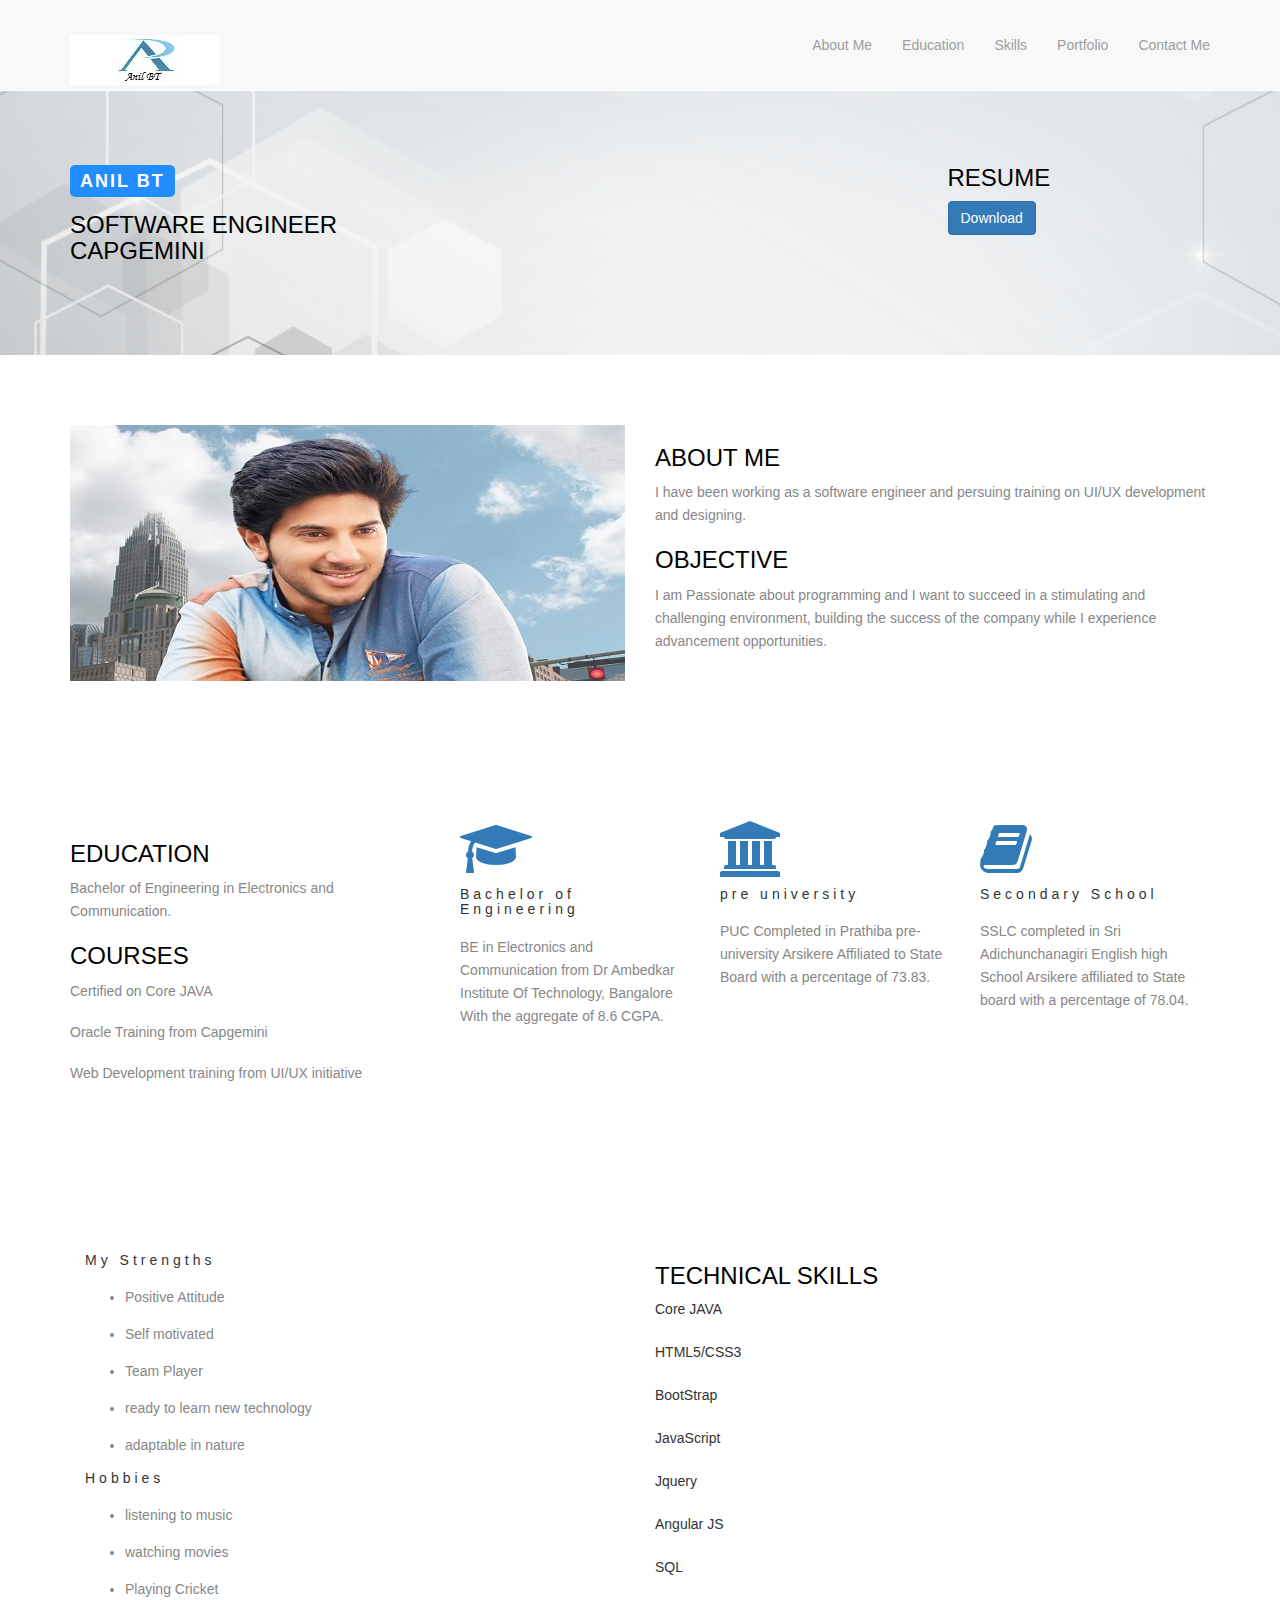
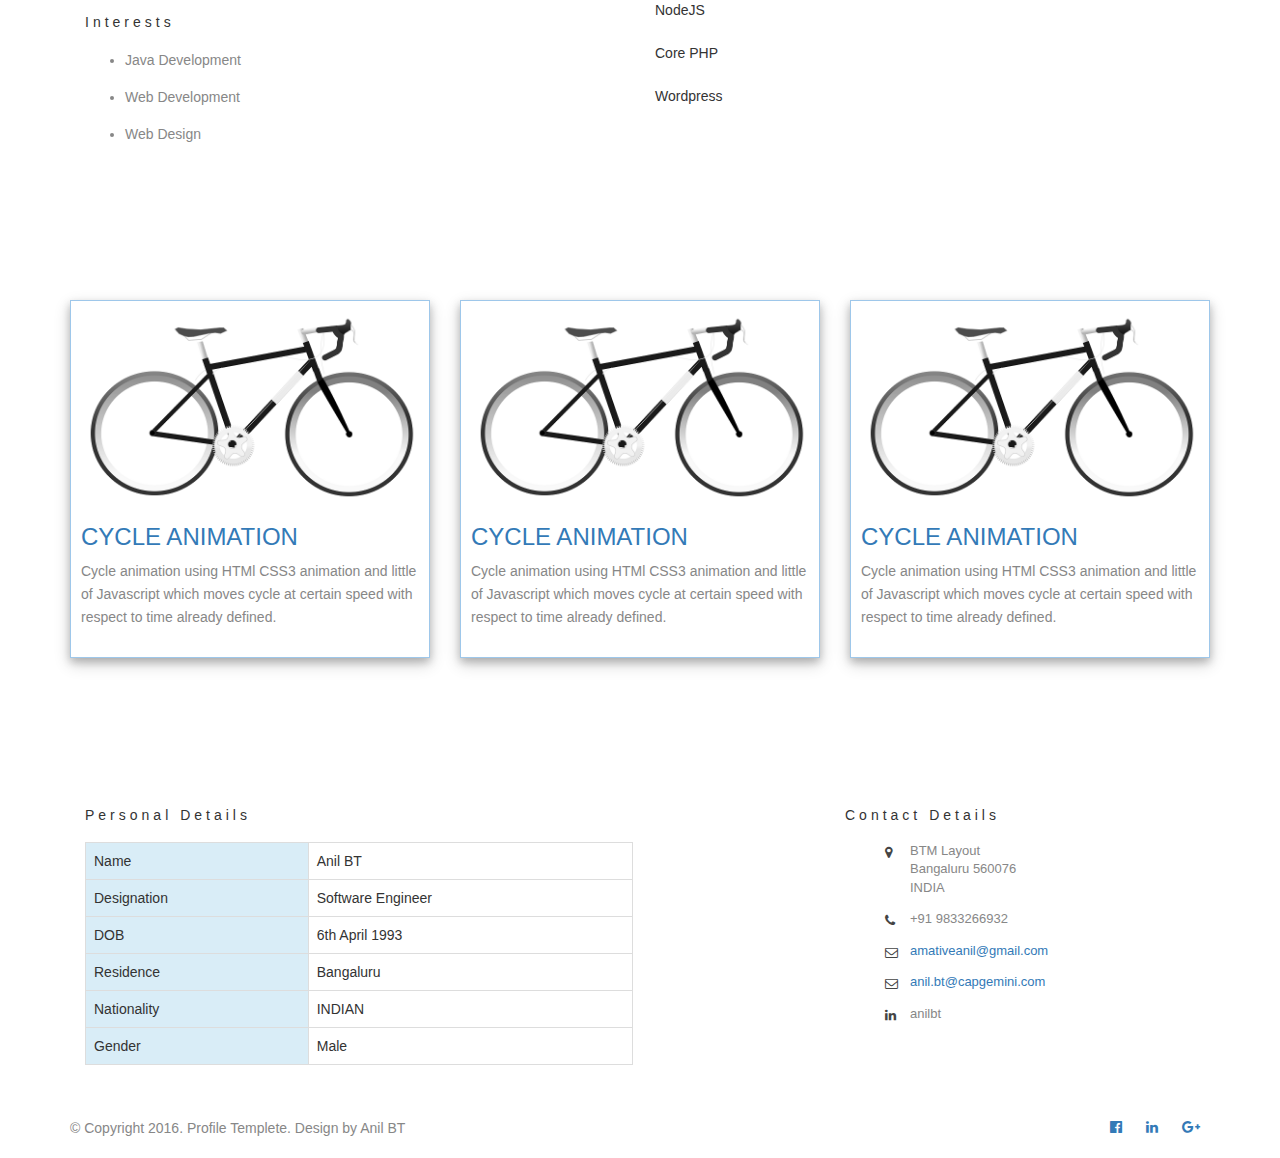
<file: index.html>
<!DOCTYPE html>
<html>
<head>
	<title> Profile templete </title>
	<meta charset="utf-8">
	<meta name="viewport" content="width=device-width, initial-scale=1">
	<link rel="stylesheet" href="https://maxcdn.bootstrapcdn.com/bootstrap/3.3.7/css/bootstrap.min.css">
	<script src="https://ajax.googleapis.com/ajax/libs/jquery/1.12.4/jquery.min.js"></script>
	<script src="https://maxcdn.bootstrapcdn.com/bootstrap/3.3.7/js/bootstrap.min.js"></script>
	<link rel="stylesheet" type="text/css" href="css/style.css">
	<link rel="stylesheet" type="text/css" href="css/font-awesome.min.css">
	<script type="text/javascript" src="Scripts/profile.js"></script>
</head>
<body data-spy="scroll" data-target=".navbar" data-offset="50">

	<nav class="navbar navbar-inverse navbar-fixed-top white-bg">
  <div class="container">
    <div class="navbar-header">
        <button type="button" class="navbar-toggle" data-toggle="collapse" data-target="#myNavbar">
          <span class="icon-bar"></span>
          <span class="icon-bar"></span>
          <span class="icon-bar"></span>
      </button>
      <a class="navbar-brand" href="index.html"><img src="img/logo1.jpg" class="img-responsive" alt="logo"></a>
    </div>
    <div>
      <div class="collapse navbar-collapse" id="myNavbar">
        <ul class="nav navbar-nav navbar-right">
          <li><a href="#about">About Me</a></li>
          <li><a href="#education">Education</a></li>
          <li><a href="#skills">Skills</a></li>
          <li><a href="#Portfolio">Portfolio</a></li>
          <li><a href="#contact">Contact Me</a></li>
        </ul>
      </div>
    </div>
  </div>
</nav>

<div class="bg-home">
	<div class="container">
		<div class="row">
			<div class="col-md-9">
				<h3><span>ANIL BT</span>Software Engineer <br>Capgemini</h3>
			</div>
			<div class="col-md-3">
				<h3>Resume</h3>
				<a href="files/Anil_CG_Resume.pdf" download>
					<button type="button" class="btn btn-primary">Download</button>
  				</a>
			</div>
		</div>
	</div>
</div>

<div class="about" id="about">
	<div class="container">
		<div class="row">
			<div class="col-md-6">
				<div>
					<img src="img/photo.jpg" class="img-responsive" alt="Anil BT">
				</div>
			</div>
			<div class="col-md-6">
				<div>
					<h3>About me</h3>
						<p>I have been working as a software engineer and persuing training on UI/UX development and designing.</p>
					<h3>Objective</h3> 
						<p>I am Passionate about programming and I want to succeed in a stimulating and challenging environment, building the success of the company while I experience advancement opportunities.</p>
				</div>
			</div>
		</div>
	</div>
</div>
<div class=" education" id="education">
<div class="container">
	<div class="row">
		<div class="col-md-4">
			<h3>Education</h3>
				<p>Bachelor of Engineering in Electronics and Communication.
				</p>
			<h3>Courses</h3>
				<p>Certified on Core JAVA</p>
				<p>Oracle Training from Capgemini</p>
				<p>Web Development training from UI/UX initiative</p>
		</div>
		<div class="col-md-8">
			<div class="row">
				<div class="col-md-4">
					<i class="fa fa-graduation-cap fa-4x" aria-hidden="true"></i>
						<h4>Bachelor of Engineering</h4>
							<p>BE in Electronics and Communication from Dr Ambedkar Institute Of Technology, Bangalore With the aggregate of 8.6 CGPA.</p>
				</div>
				<div class="col-md-4">
					<i class="fa fa-university fa-4x" aria-hidden="true"></i>
						<h4>pre university</h4>
							<p>PUC Completed in Prathiba pre-university Arsikere Affiliated to State Board with a percentage of 73.83.</p>
				</div>
				<div class="col-md-4">
					<i class="fa fa-book fa-4x" aria-hidden="true"></i>
						<h4>Secondary School</h4>
							<p>SSLC completed in Sri Adichunchanagiri English high School Arsikere affiliated to State board with a percentage of 78.04.</p>
				</div>
			</div>
		</div>
	</div>
</div>
</div>
<div class=" skills" id="skills">
	<div class="container">
		<div class="col-md-6 margin-bottom-xs-30">
			<h4>My Strengths</h4>
				<div>
					<ul>
						<li>
							Positive Attitude
						</li>
						<li>
							Self motivated
						</li>
						<li>
							Team Player
						</li>
						<li>
							ready to learn new technology
						</li>
						<li>
							adaptable in nature
						</li>
					</ul>
				</div>
			<h4>Hobbies </h4>
				<div>
					<ul>
						<li>
							listening to music
						</li>
						<li>
							watching movies
						</li>
						<li>
							Playing Cricket
						</li>
					</ul>
				</div>
			<h4>Interests </h4>
				<div>
					<ul>
						<li>
							Java Development
						</li>
						<li>
							Web Development
						</li>
						<li>
							Web Design
						</li>
					</ul>
				</div>
		</div>

		<div class="col-md-6">
			<h3>Technical Skills</h3>
				<div class="progress-wrapper">
					<div class="progress-item">
						<span class="progress-title">Core JAVA</span>
							<div class="progress">
								<div class="progress-bar" role="progressbar" aria-valuenow="85" aria-valuemin="0" aria-valuemax="100" style="width: 85%;"><span class="progress-percent"> 85%</span>
								</div>
							</div>
					</div>
					<div class="progress-item">
						<span class="progress-title">HTML5/CSS3</span>
							<div class="progress">
								<div class="progress-bar" role="progressbar" aria-valuenow="90" aria-valuemin="0" aria-valuemax="100" style="width: 90%;"><span class="progress-percent"> 90%</span>
								</div>
							</div>
					</div>
					<div class="progress-item">
						<span class="progress-title">BootStrap</span>
							<div class="progress">
								<div class="progress-bar" role="progressbar" aria-valuenow="85" aria-valuemin="0" aria-valuemax="100" style="width: 85%;"><span class="progress-percent"> 85%</span>
								</div>
							</div>
					</div>
					<div class="progress-item">
						<span class="progress-title">JavaScript</span>
							<div class="progress">
								<div class="progress-bar" role="progressbar" aria-valuenow="80" aria-valuemin="0" aria-valuemax="100" style="width: 80%;"><span class="progress-percent"> 80%</span>
								</div>
							</div>
					</div>
					<div class="progress-item">
						<span class="progress-title">Jquery</span>
							<div class="progress">
								<div class="progress-bar" role="progressbar" aria-valuenow="70" aria-valuemin="0" aria-valuemax="100" style="width: 70%;"><span class="progress-percent"> 70%</span>
								</div>
							</div>
					</div>
					<div class="progress-item">
						<span class="progress-title">Angular JS</span>
							<div class="progress">
								<div class="progress-bar" role="progressbar" aria-valuenow="85" aria-valuemin="0" aria-valuemax="100" style="width: 85%;"><span class="progress-percent"> 85%</span>
								</div>
							</div>
					</div>
					<div class="progress-item">
						<span class="progress-title">SQL</span>
							<div class="progress">
								<div class="progress-bar" role="progressbar" aria-valuenow="80" aria-valuemin="0" aria-valuemax="100" style="width: 80%;"><span class="progress-percent"> 80%</span>
								</div>
							</div>
					</div>
					<div class="progress-item">
						<span class="progress-title">NodeJS</span>
							<div class="progress">
								<div class="progress-bar" role="progressbar" aria-valuenow="65" aria-valuemin="0" aria-valuemax="100" style="width: 65%;"><span class="progress-percent"> 65%</span>
								</div>
							</div>
					</div>
					<div class="progress-item">
						<span class="progress-title">Core PHP</span>
							<div class="progress">
								<div class="progress-bar" role="progressbar" aria-valuenow="65" aria-valuemin="0" aria-valuemax="100" style="width: 60%;"><span class="progress-percent"> 60%</span>
								</div>
							</div>
					</div>
					<div class="progress-item">
						<span class="progress-title">Wordpress</span>
							<div class="progress">
								<div class="progress-bar" role="progressbar" aria-valuenow="50" aria-valuemin="0" aria-valuemax="100" style="width: 50%;"><span class="progress-percent"> 50%</span>
								</div>
							</div>
					</div>
				</div>
		</div>
	</div>
</div>
<div class="container">
	<div class="Portfolio" id="Portfolio">
		<div class="row">
		    <div class="col-md-4 portfolio">
		    	<div class="works">
			        <a target="_blank" href="portfolio\Cycle_animation\cycle.html">
			            <img class="img-responsive" src="img/cycle.png" alt="Cycle Animation">
				        <h3>
				            Cycle Animation
				        </h3>
				        <p>Cycle animation using HTMl CSS3 animation and little of Javascript which moves cycle at certain speed with respect to time already defined.</p>
				    </a>
		        </div>
		    </div>
		    <div class="col-md-4 portfolio">
		        <div class="works">
			        <a target="_blank" href="portfolio\Cycle_animation\cycle.html">
			            <img class="img-responsive" src="img/cycle.png" alt="Cycle Animation">
				        <h3>
				            Cycle Animation
				        </h3>
				        <p>Cycle animation using HTMl CSS3 animation and little of Javascript which moves cycle at certain speed with respect to time already defined.</p>
				    </a>
		        </div>
		    </div>
		    <div class="col-md-4 portfolio">
		        <div class="works">
			        <a target="_blank" href="portfolio\Cycle_animation\cycle.html">
			            <img class="img-responsive" src="img/cycle.png" alt="Cycle Animation">
				        <h3>
				            Cycle Animation
				        </h3>
				        <p>Cycle animation using HTMl CSS3 animation and little of Javascript which moves cycle at certain speed with respect to time already defined.</p>
				    </a>
		        </div>
		    </div>
		</div>
	</div>
</div>
<div class="container">
	<div class=" contact" id="contact">
		<div class="col-md-8">
			<h4>Personal Details</h4>
			<div class="table-responsive">
				<table class="table table-bordered table-hover">
				    <tbody>
				        <tr>
					        <td class="info">Name</td>
					        <td>Anil BT</td>
				        </tr>
				        <tr>
					        <td class="info">Designation</td>
					        <td>Software Engineer</td>
				        </tr>
				        <tr>
					        <td class="info">DOB</td>
					        <td>6th April 1993</td>
				        </tr>
				        <tr>
					        <td class="info">Residence</td>
					        <td>Bangaluru</td>
				        </tr>
				        <tr>
					        <td class="info">Nationality</td>
					        <td>INDIAN</td>
				        </tr>
				        <tr>
					        <td class="info">Gender</td>
					        <td>Male</td>
				        </tr>
				    </tbody>
				</table>
	  		</div>
		</div>
		<div class="col-md-4">
			<h4>Contact Details</h4>
				<div>
					<ul class="contact">
						<li><i class="fa fa-map-marker"></i> BTM Layout<br>Bangaluru 560076<br>INDIA
						</li>
						<li><i class="fa fa-phone"></i> +91 9833266932</li>
						<li><i class="fa fa-envelope-o"></i>
						<a href="mailto:amativeanil@gmail.com">amativeanil@gmail.com</a></li>
						<li><i class="fa fa-envelope-o"></i>
						<a href="mailto:anil.bt@capgemini.com">anil.bt@capgemini.com</a></li>
						<li><i class="fa fa-linkedin"></i> anilbt</li>
					</ul>
				</div>
		</div>
	</div>
</div>
<div class="footer-bottom">
	<div class="container">
		<div class="row">
			<div class="col-md-7">
				<p>© Copyright 2016. Profile Templete. Design by Anil BT</p>
			</div>
			<div class="col-md-5">
				<div class=" social pull-right">
					<a href="javascript:;">
					<i class="fa fa-facebook-official" aria-hidden="true"></i></a>
					<a href="javascript:;">
					<i class="fa fa-linkedin" aria-hidden="true"></i></a>
					<a href="javascript:;">
					<i class="fa fa-google-plus" aria-hidden="true"></i></a>
				</div>
			</div>
		</div>
	</div>
</div>
</body>
</html>
</file>
<file: css/style.css>
.white-bg{
	background-color: #F8F8F8 !important;
	padding: 20px;
	border-color: #fff;
}
nav.navbar.shrink {
  padding: 5px;
  margin-bottom: 0px;
}
.navbar-brand>img{
	width: 100%;
}
nav.navbar.shrink img{
	width: 80%;
}
.navbar-nav>li>a:hover{
	color: #228dff !important;
}
.bg-home{
	background: #000 url(../img/bg-demo.png) no-repeat fixed center;
	background-size: cover;
	padding: 145px 0 80px;
}
.navbar-toggle .icon-bar {
	background-color: #363636 !important;
}
.navbar-inverse .navbar-toggle:focus, .navbar-inverse .navbar-toggle:hover {
background-color: #FCFCFC;
}
.bg-home h3 span {
	background: #228dff;
	color: #fff;
	font-size: 18px;
	letter-spacing: 2px;
	padding: 8px 10px;
	display: table;
	font-weight: 700;
	line-height: 16px;
	text-transform: uppercase;
	margin-bottom: 15px;
	border-radius: 5px;
}
.about{
	padding: 70px 0px;
}
.education{
	padding: 70px 0px;
}
.skills{
	padding: 70px 0px;
}
.contact{
	padding-bottom: 70px;
}
.Portfolio{
	padding: 70px 0px;
}
p{
	margin-bottom: 18px;
	font-size: 14px;
	line-height: 23px;
	color: #878787;
}
h3{
	font-family: 'Open Sans','Helvetica Neue',sans-serif;
	color: #000;
	text-transform: uppercase;
}
h4{
	font-size: 14px;
	letter-spacing: 4px;
	margin-bottom: 18px;
}
.skills li{
	margin-bottom: 14px;
	font-size: 14px;
	line-height: 23px;
	color: #878787;
}
.progress-wrapper .progress {
	height: 3px;
	box-shadow: none;
	border-radius: 0px;
	visibility: hidden;
}
.progress-wrapper .progress-bar {
	text-align: right;
}
.progress-wrapper .progress-item {
	position: relative;
}
.progress-wrapper .progress-percent {
	font-size: 10px;
	color: #000;
	position: absolute;
	top: 5px;
}
.navbar-inverse .navbar-nav>.active>a, .navbar-inverse .navbar-nav>.active>a:focus, .navbar-inverse .navbar-nav>.active>a:hover{
	background-color: transparent;
	color: #337ab7;
}
.contact li{
	list-style-type: none;
	position: relative;
	font-size: 13px;
	color: #878787;
	padding-left: 25px;
	margin-bottom: 13px;
}
.contact li i {
	position: absolute;
	left: 0px;
	color: #444;
	top: 4px;
}
.table-responsive{
	width: 75%;
}
.social a{
	padding: 0px 10px;
	color: #626161;
}
.social a:hover{
	color: #337ab7;
}
.fa{
	color: #337ab7;
}
.portfolio{
	margin-bottom: 70px;
}
.works{
	box-shadow: 0 4px 8px 0 rgba(0, 0, 0, 0.2), 0 6px 15px 0 rgba(0, 0, 0, 0.19);
	border: 1px solid rgb(158, 199, 234);
	padding: 10px;
	transition: padding 0.5s;
	transition-timing-function: ease-out;
}
.works:hover{
	padding: 2px;
}
.works h3{
	color: #337ab7;
}
.works a{
	text-decoration: none;
}
.works a:hover{
	text-decoration: none;
}
@media only screen and (max-width: 768px){
	.education{
		padding: 0px;
	}
}

.anim{
	-webkit-animation-name: example; /* Chrome, Safari, Opera */
    -webkit-animation-duration: 4s; /* Chrome, Safari, Opera */
    animation-name: example;
    animation-duration: 4s;
    animation-timing-function: ease-in;
    visibility: visible !important;
}

@-webkit-keyframes example {
    from {width: 0%;}
    to {width: 100%;}
}
</file>
